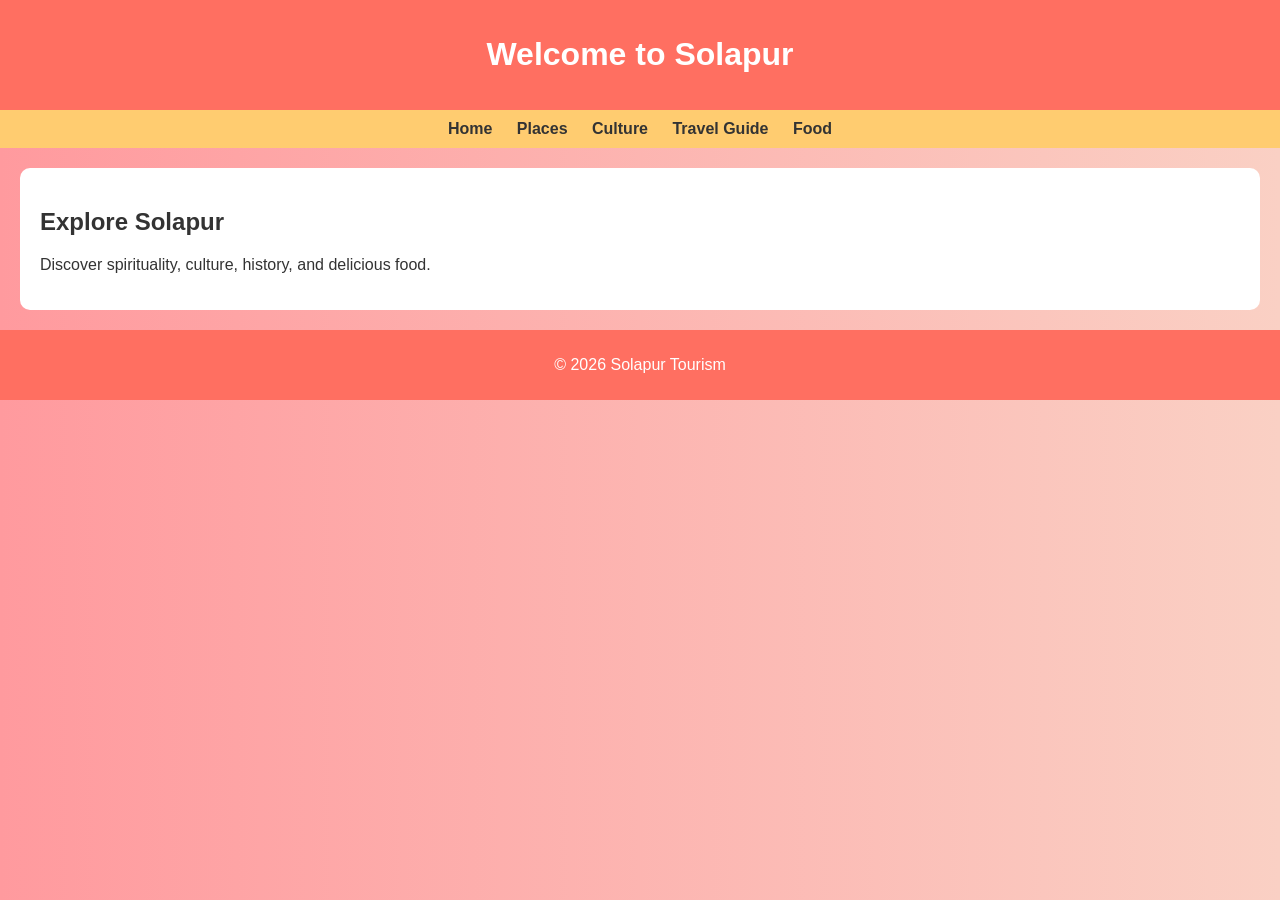
<file: index.html>
<!DOCTYPE html>
<html>
<head>
    <title>Solapur Tourism</title>
    <link rel="stylesheet" href="style.css">
</head>
<body>

<header>
    <h1>Welcome to Solapur</h1>
</header>

<nav>
    <a href="home.html">Home</a>
    <a href="places.html">Places</a>
    <a href="culture.html">Culture</a>
    <a href="travel.html">Travel Guide</a>
    <a href="food.html">Food</a>
</nav>

<section>
    <h2>Explore Solapur</h2>
    <p>Discover spirituality, culture, history, and delicious food.</p>
</section>

<footer>
    <p>© 2026 Solapur Tourism</p>
</footer>

</body>
</html>
</file>
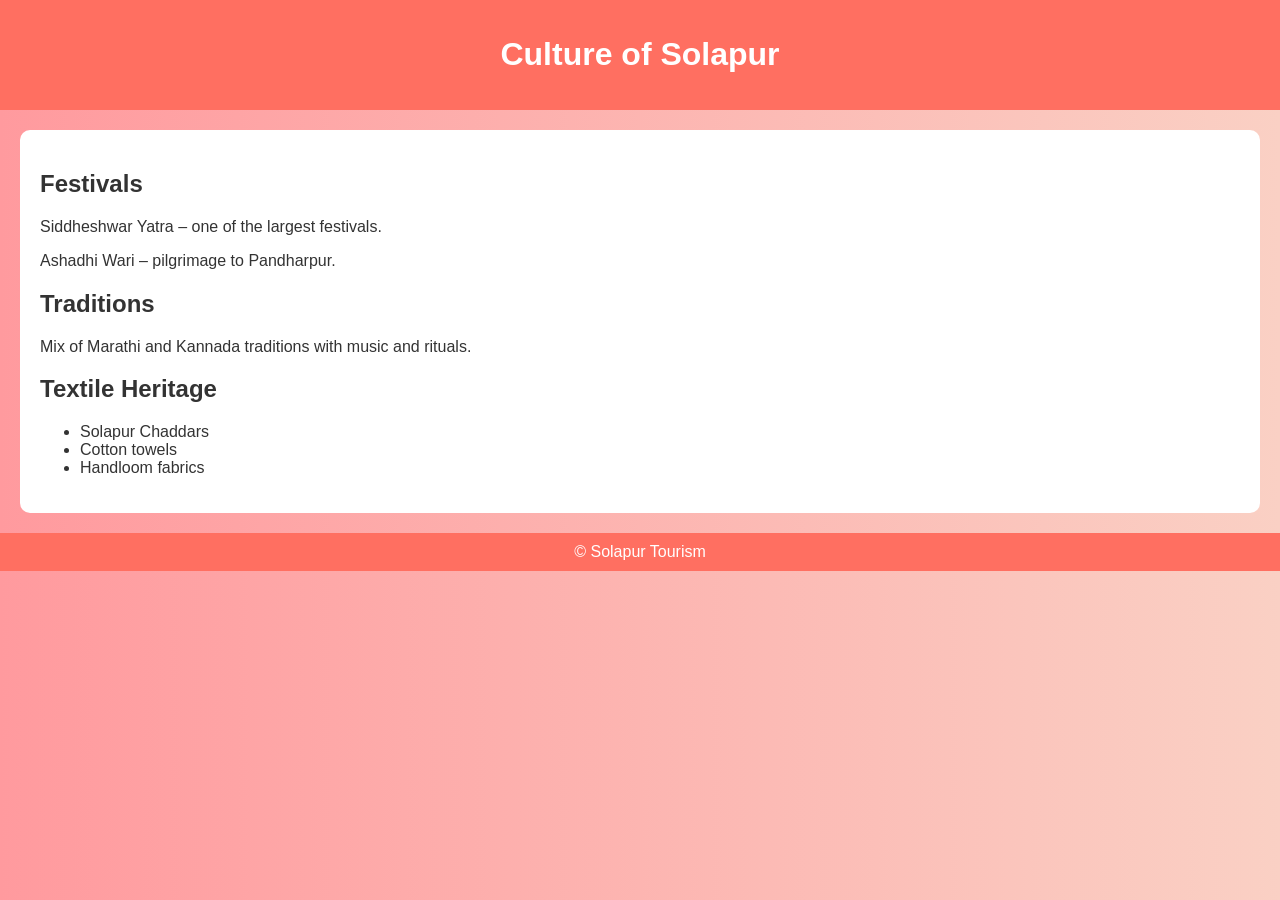
<file: cultural.html>
<!DOCTYPE html>
<html>
<head>
    <title>Culture</title>
    <link rel="stylesheet" href="style.css">
</head>
<body>

<header><h1>Culture of Solapur</h1></header>

<section>

<h2>Festivals</h2>
<p>Siddheshwar Yatra – one of the largest festivals.</p>
<p>Ashadhi Wari – pilgrimage to Pandharpur.</p>

<h2>Traditions</h2>
<p>Mix of Marathi and Kannada traditions with music and rituals.</p>

<h2>Textile Heritage</h2>
<ul>
<li>Solapur Chaddars</li>
<li>Cotton towels</li>
<li>Handloom fabrics</li>
</ul>

</section>

<footer>© Solapur Tourism</footer>

</body>
</html>
</file>
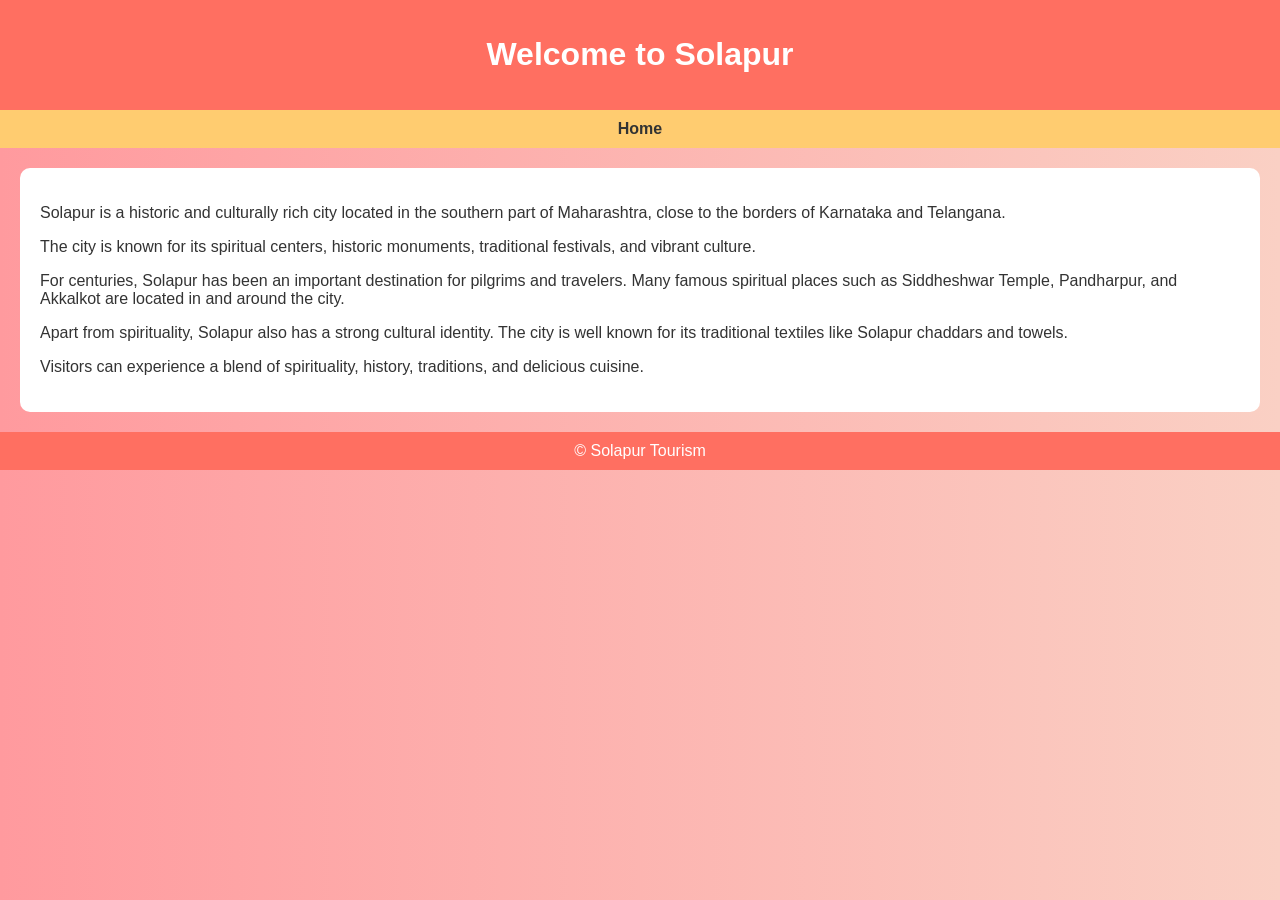
<file: home.html>
<!DOCTYPE html>
<html>
<head>
    <title>Home - Solapur</title>
    <link rel="stylesheet" href="style.css">
</head>
<body>

<header><h1>Welcome to Solapur</h1></header>

<nav>
    <a href="index.html">Home</a>
</nav>

<section>
<p>Solapur is a historic and culturally rich city located in the southern part of Maharashtra, close to the borders of Karnataka and Telangana.</p>

<p>The city is known for its spiritual centers, historic monuments, traditional festivals, and vibrant culture.</p>

<p>For centuries, Solapur has been an important destination for pilgrims and travelers. Many famous spiritual places such as Siddheshwar Temple, Pandharpur, and Akkalkot are located in and around the city.</p>

<p>Apart from spirituality, Solapur also has a strong cultural identity. The city is well known for its traditional textiles like Solapur chaddars and towels.</p>

<p>Visitors can experience a blend of spirituality, history, traditions, and delicious cuisine.</p>
</section>

<footer>© Solapur Tourism</footer>

</body>
</html>
</file>
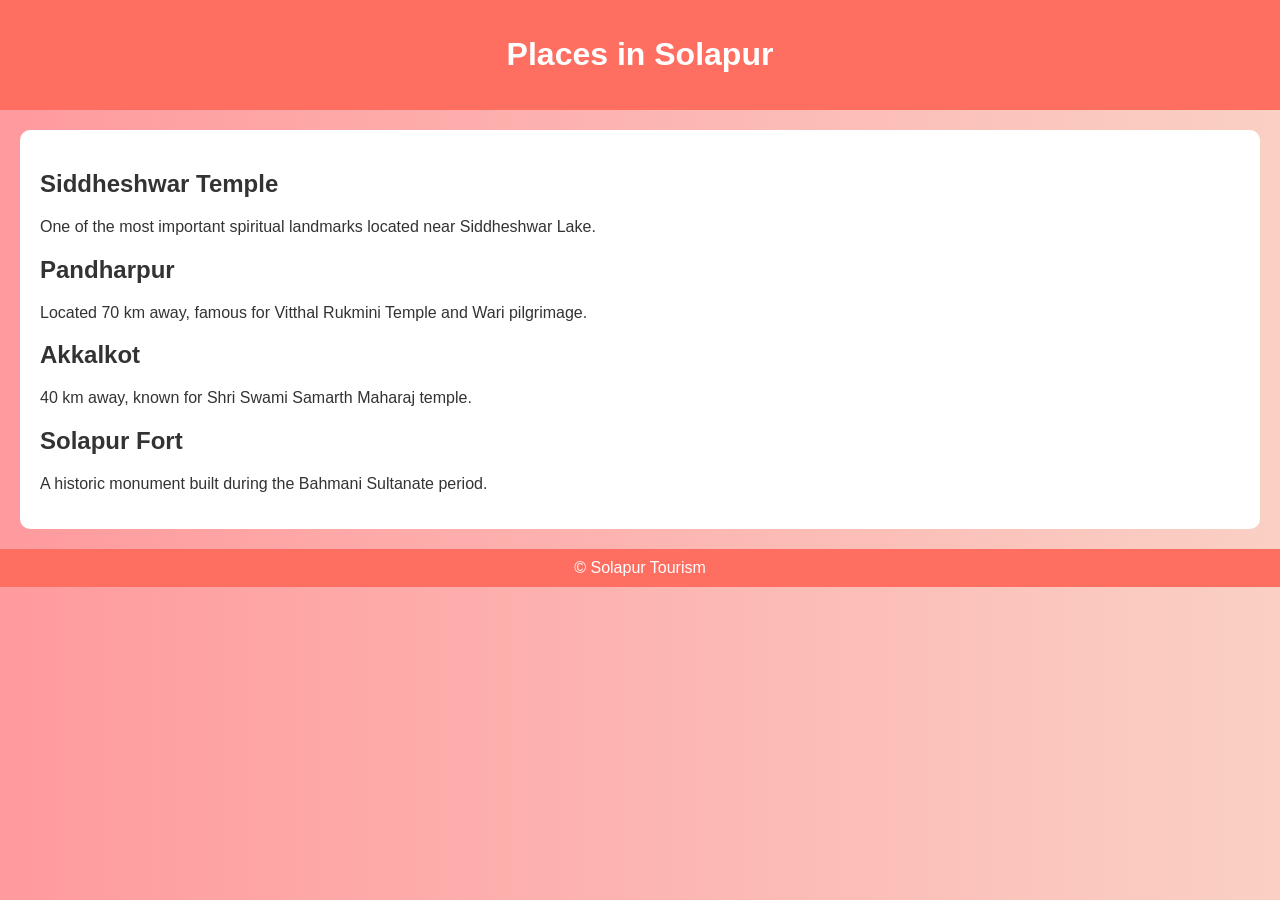
<file: places.html>
<!DOCTYPE html>
<html>
<head>
    <title>Places</title>
    <link rel="stylesheet" href="style.css">
</head>
<body>

<header><h1>Places in Solapur</h1></header>

<section>
<h2>Siddheshwar Temple</h2>
<p>One of the most important spiritual landmarks located near Siddheshwar Lake.</p>

<h2>Pandharpur</h2>
<p>Located 70 km away, famous for Vitthal Rukmini Temple and Wari pilgrimage.</p>

<h2>Akkalkot</h2>
<p>40 km away, known for Shri Swami Samarth Maharaj temple.</p>

<h2>Solapur Fort</h2>
<p>A historic monument built during the Bahmani Sultanate period.</p>
</section>

<footer>© Solapur Tourism</footer>

</body>
</html>
</file>
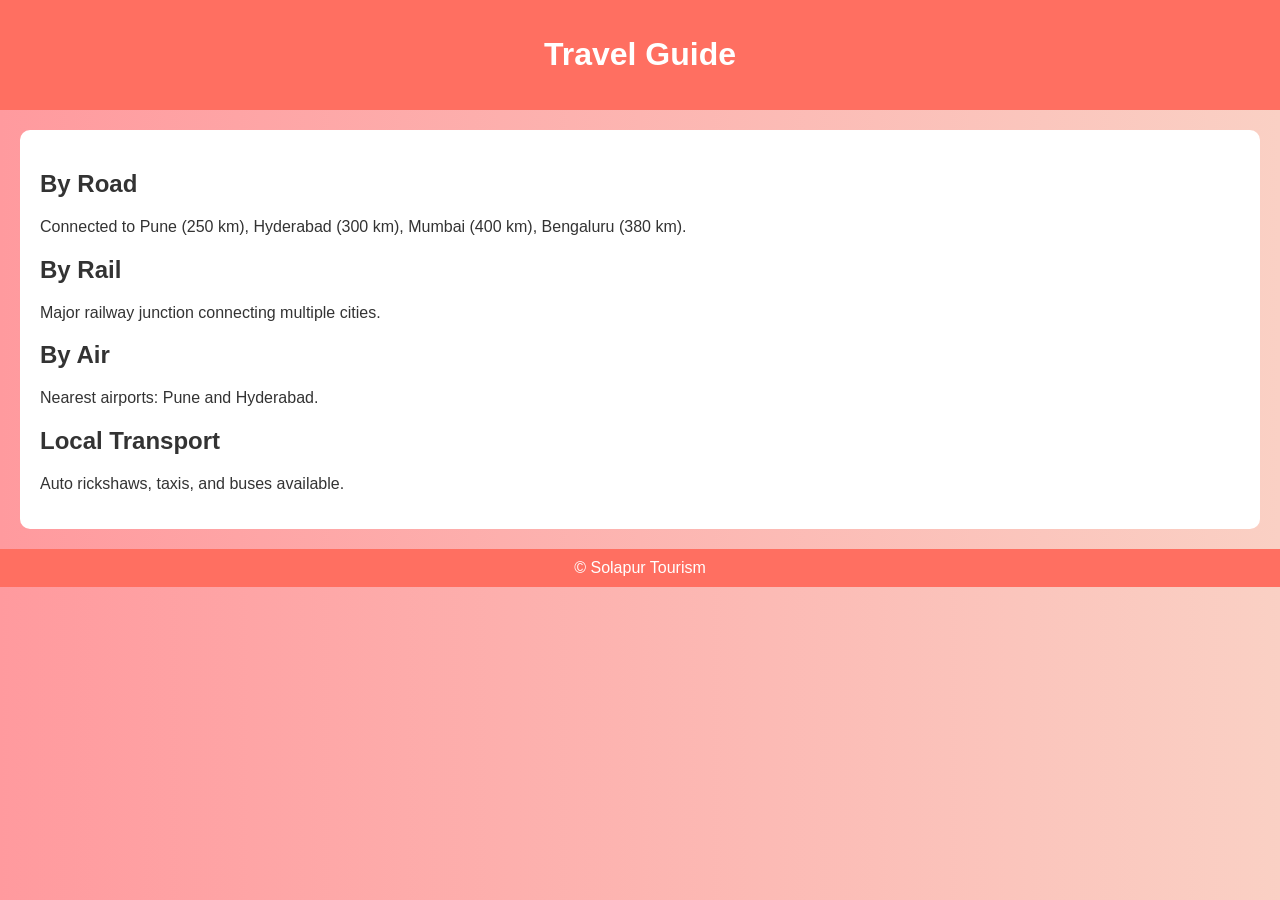
<file: travel.html>
<!DOCTYPE html>
<html>
<head>
    <title>Travel Guide</title>
    <link rel="stylesheet" href="style.css">
</head>
<body>

<header><h1>Travel Guide</h1></header>

<section>

<h2>By Road</h2>
<p>Connected to Pune (250 km), Hyderabad (300 km), Mumbai (400 km), Bengaluru (380 km).</p>

<h2>By Rail</h2>
<p>Major railway junction connecting multiple cities.</p>

<h2>By Air</h2>
<p>Nearest airports: Pune and Hyderabad.</p>

<h2>Local Transport</h2>
<p>Auto rickshaws, taxis, and buses available.</p>

</section>

<footer>© Solapur Tourism</footer>

</body>
</html>
</file>
<file: style.css>
body {
    font-family: Arial, sans-serif;
    margin: 0;
    background: linear-gradient(to right, #ff9a9e, #fad0c4);
    color: #333;
}

header {
    background: #ff6f61;
    color: white;
    padding: 15px;
    text-align: center;
}

nav {
    background: #ffcc70;
    padding: 10px;
    text-align: center;
}

nav a {
    margin: 10px;
    text-decoration: none;
    font-weight: bold;
    color: #333;
}

nav a:hover {
    color: #ff6f61;
}

section {
    padding: 20px;
    background: white;
    margin: 20px;
    border-radius: 10px;
}

footer {
    text-align: center;
    background: #ff6f61;
    color: white;
    padding: 10px;
}
</file>
